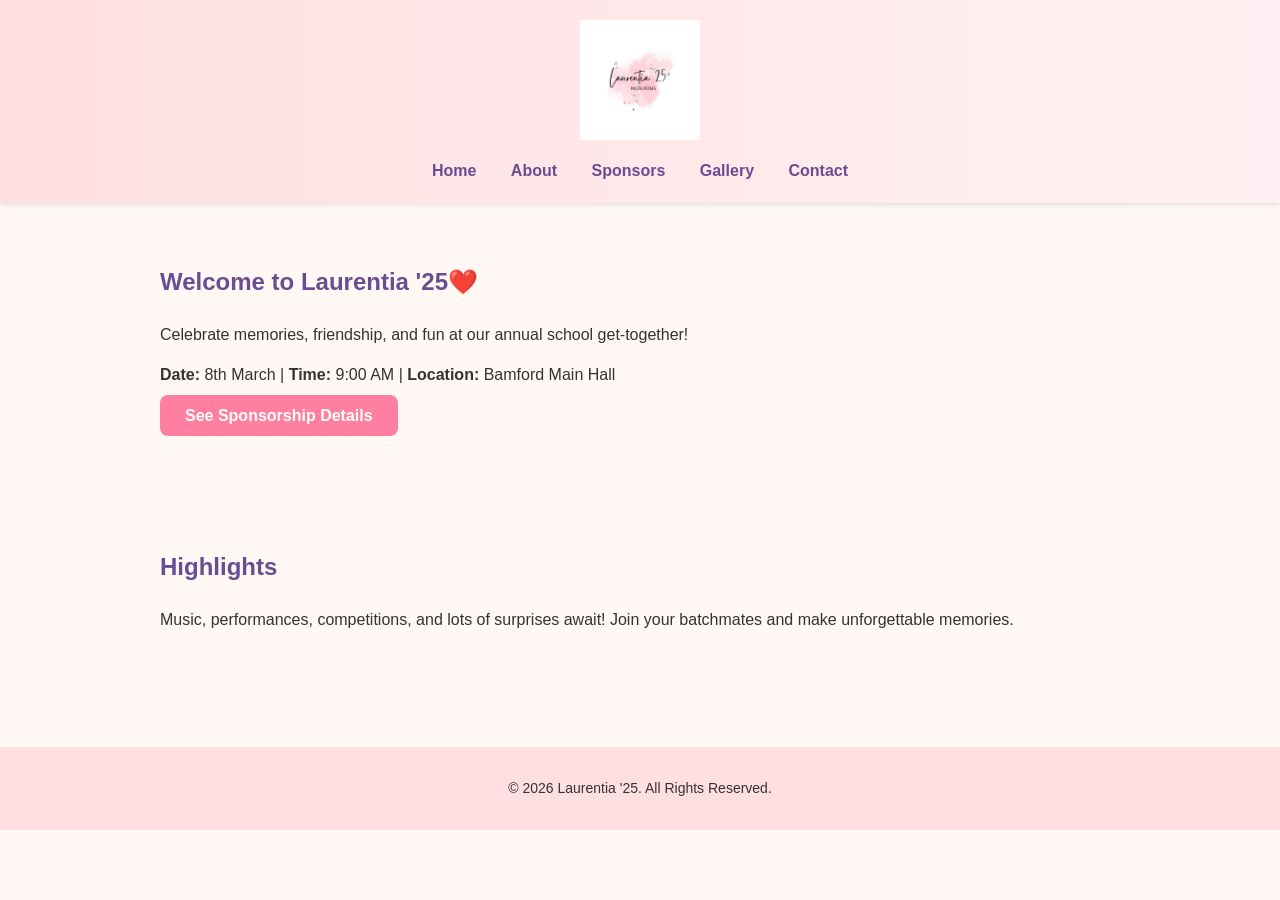
<file: LAURENTIA 25 Website/index.html>
<!DOCTYPE html>
<html lang="en">
<head>
<meta charset="UTF-8">
<meta name="viewport" content="width=device-width, initial-scale=1.0">
<title>Laurentia '25</title>
<link rel="stylesheet" href="style.css">
</head>
<body>

<header>
  <img sizes="15px" src="logo.jpeg" alt="Laurentia '25 Logo">
  <nav>
    <a href="index.html">Home</a>
    <a href="about.html">About</a>
    <a href="sponsors.html">Sponsors</a>
    <a href="gallery.html">Gallery</a>
    <a href="contact.html">Contact</a>
  </nav>
</header>

<section>
  <h1>Welcome to Laurentia '25❤️</h1>
  <p>Celebrate memories, friendship, and fun at our annual school get-together!</p>
  <p><strong>Date:</strong> 8th March | <strong>Time:</strong> 9:00 AM | <strong>Location:</strong> Bamford Main Hall</p>
  <a href="sponsors.html" class="btn">See Sponsorship Details</a>
</section>

<section>
  <h2>Highlights</h2>
  <p>Music, performances, competitions, and lots of surprises await! Join your batchmates and make unforgettable memories.</p>
</section>

<footer>
  &copy; 2026 Laurentia '25. All Rights Reserved.
</footer>

</body>
</html>
</file>
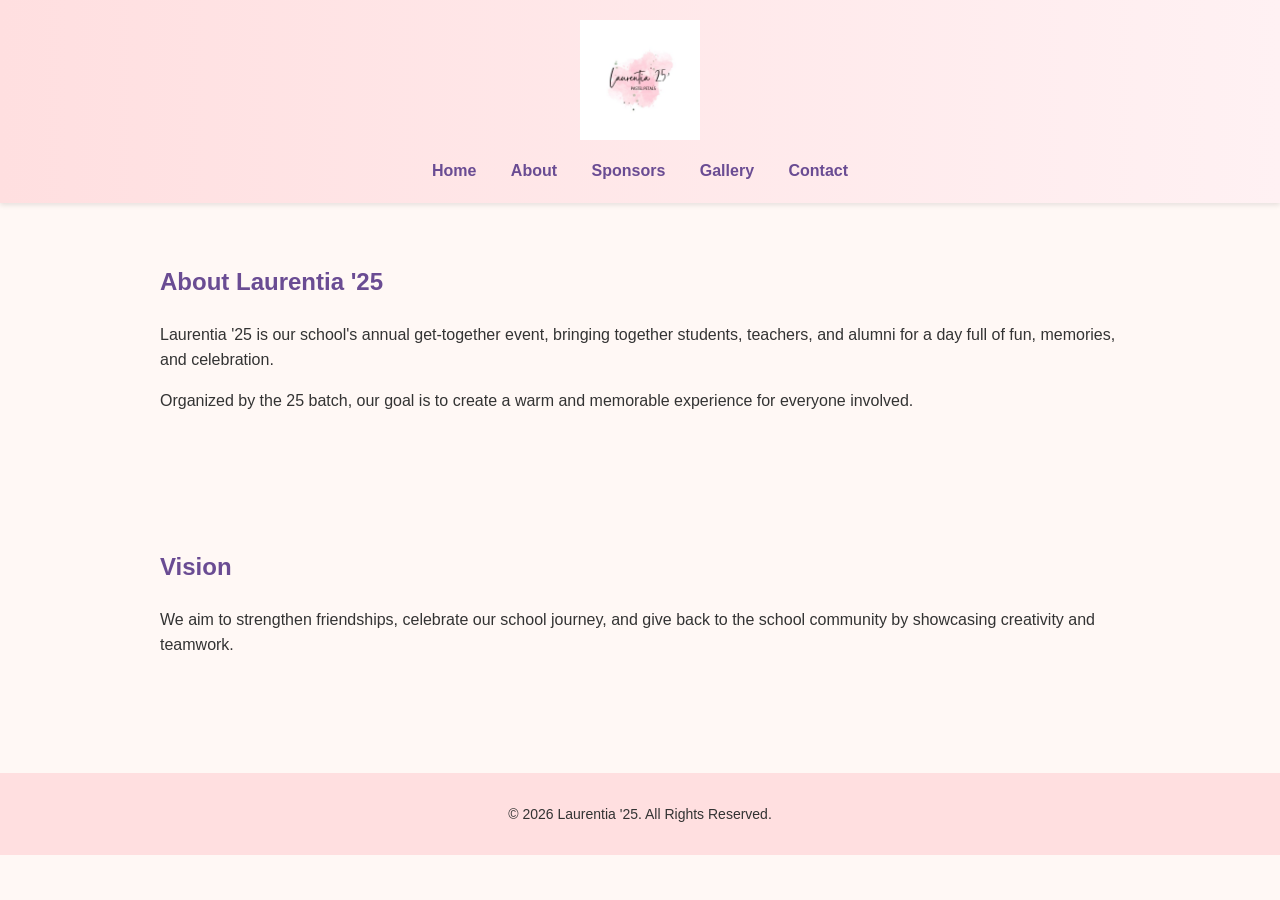
<file: LAURENTIA 25 Website/about.html>
<!DOCTYPE html>
<html lang="en">
<head>
<meta charset="UTF-8">
<meta name="viewport" content="width=device-width, initial-scale=1.0">
<title>About - Laurentia '25</title>
<link rel="stylesheet" href="style.css">
</head>
<body>
<header>
  <img src="logo.jpeg" alt="Laurentia '25 Logo">
  <nav>
    <a href="index.html">Home</a>
    <a href="about.html">About</a>
    <a href="sponsors.html">Sponsors</a>
    <a href="gallery.html">Gallery</a>
    <a href="contact.html">Contact</a>
  </nav>
</header>

<section>
  <h1>About Laurentia '25</h1>
  <p>Laurentia '25 is our school's annual get-together event, bringing together students, teachers, and alumni for a day full of fun, memories, and celebration.</p>
  <p>Organized by the 25 batch, our goal is to create a warm and memorable experience for everyone involved.</p>
</section>

<section>
  <h2>Vision</h2>
  <p>We aim to strengthen friendships, celebrate our school journey, and give back to the school community by showcasing creativity and teamwork.</p>
</section>

<footer>
  &copy; 2026 Laurentia '25. All Rights Reserved.
</footer>
</body>
</html>
</file>
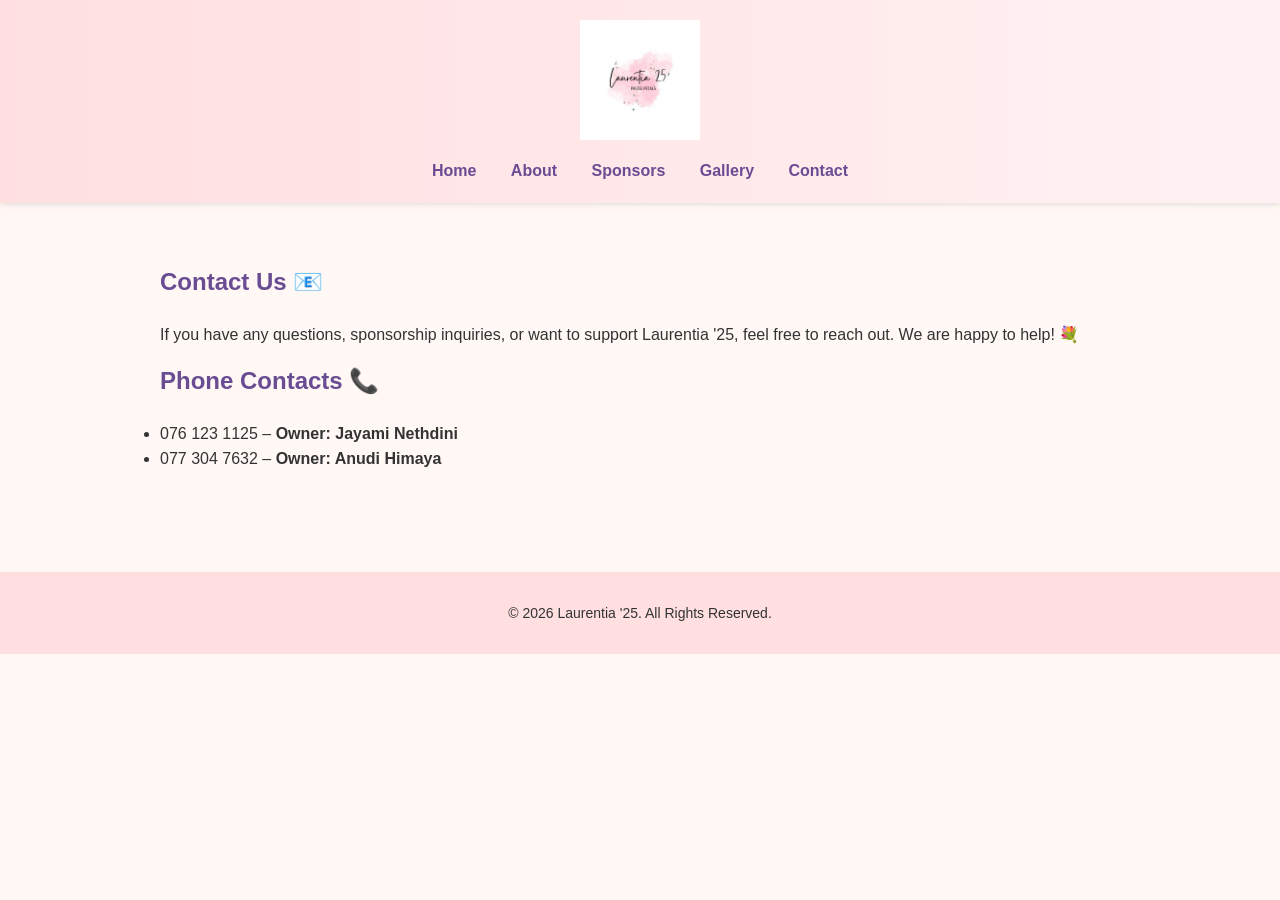
<file: LAURENTIA 25 Website/contact.html>
<!DOCTYPE html>
<html lang="en">
<head>
<meta charset="UTF-8">
<meta name="viewport" content="width=device-width, initial-scale=1.0">
<title>Contact - Laurentia '25</title>
<link rel="stylesheet" href="style.css">
</head>
<body>

<header>
  <img src="logo.jpeg" alt="Laurentia '25 Logo">
  <nav>
    <a href="index.html">Home</a>
    <a href="about.html">About</a>
    <a href="sponsors.html">Sponsors</a>
    <a href="gallery.html">Gallery</a>
    <a href="contact.html">Contact</a>
  </nav>
</header>

<section>
  <h1>Contact Us 📧</h1>
  <p>If you have any questions, sponsorship inquiries, or want to support Laurentia '25, feel free to reach out. We are happy to help! 💐</p>

  <h2>Phone Contacts 📞</h2>
  <ul>
    <li>076 123 1125 – <strong>Owner: Jayami Nethdini</strong></li>
    <li>077 304 7632 – <strong>Owner: Anudi Himaya</strong></li>
  </ul>

  
</section>

<footer>
  &copy; 2026 Laurentia '25. All Rights Reserved.
</footer>

</body>
</html>
</file>
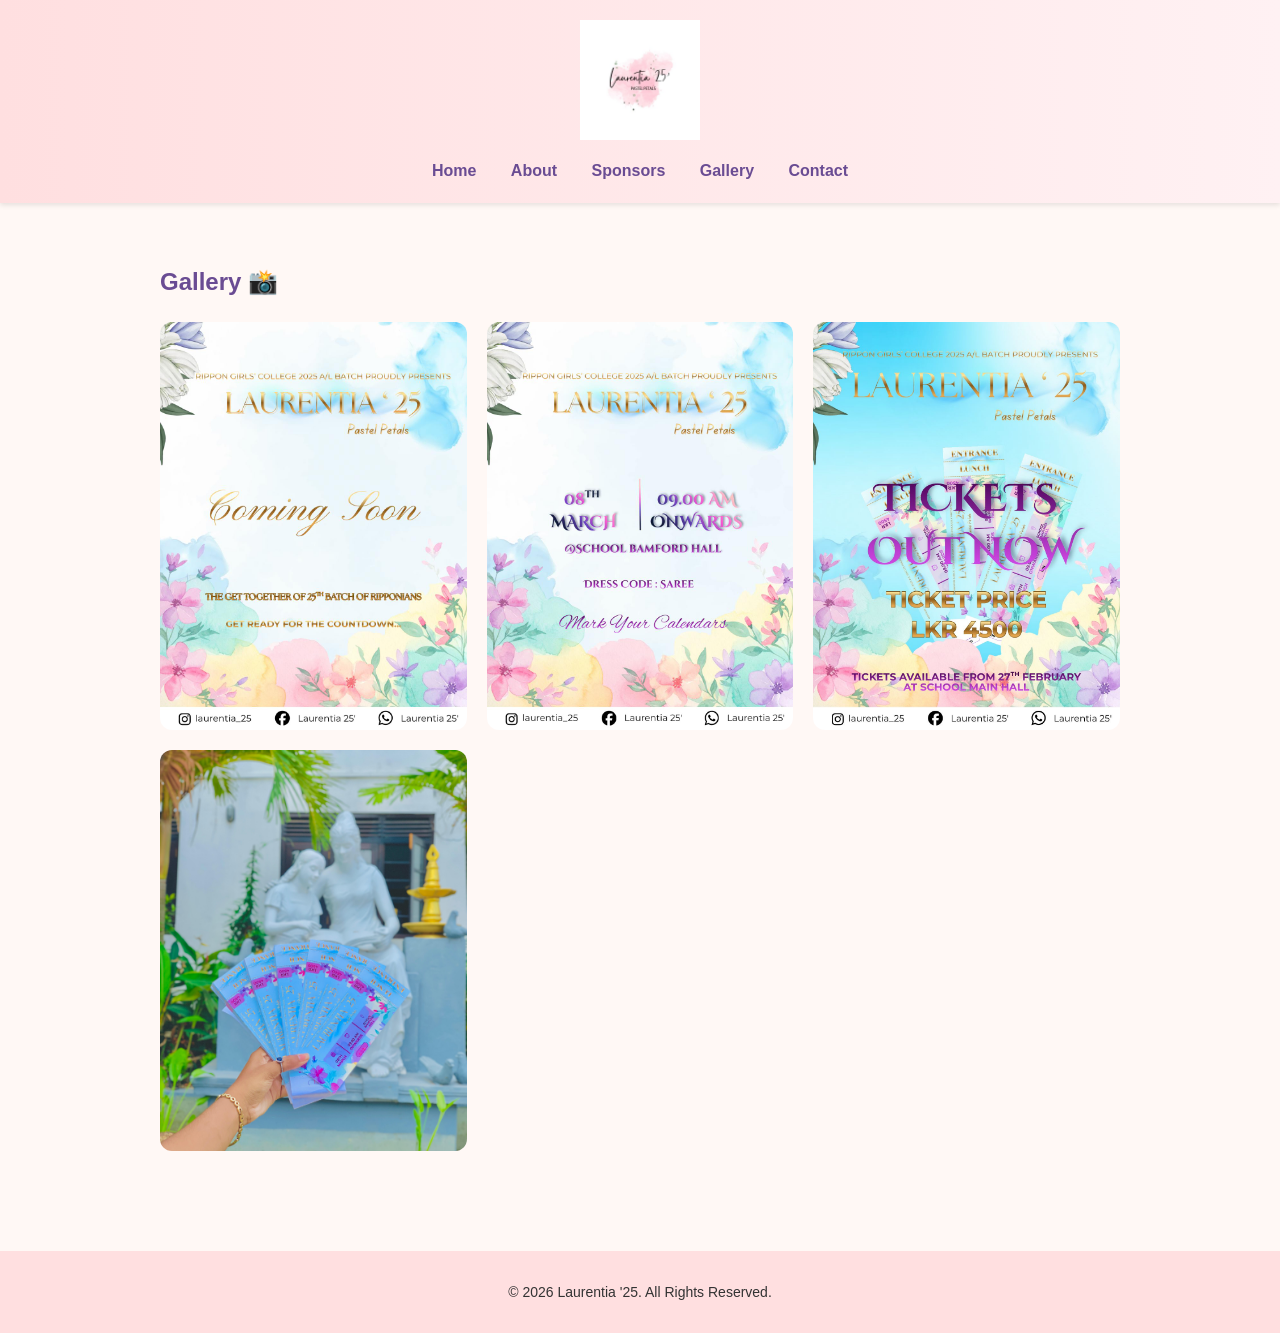
<file: LAURENTIA 25 Website/gallery.html>
<!DOCTYPE html>
<html lang="en">
<head>
<meta charset="UTF-8">
<meta name="viewport" content="width=device-width, initial-scale=1.0">
<title>Gallery - Laurentia '25</title>
<link rel="stylesheet" href="style.css">
</head>
<body>
<header>
  <img src="logo.jpeg" alt="Laurentia '25 Logo">
  <nav>
    <a href="index.html">Home</a>
    <a href="about.html">About</a>
    <a href="sponsors.html">Sponsors</a>
    <a href="gallery.html">Gallery</a>
    <a href="contact.html">Contact</a>
  </nav>
</header>

<section>
  <h1>Gallery 📸</h1>
  <div class="gallery">
    <img src="1.jpeg" alt="Event photo 1">
    <img src="2.jpeg" alt="Event photo 2">
    <img src="3.jpeg" alt="Event photo 3">
    <img src="4.jpeg" alt="Event photo 4">
  </div>
</section>

<footer>
  &copy; 2026 Laurentia '25. All Rights Reserved.
</footer>
</body>
</html>
</file>
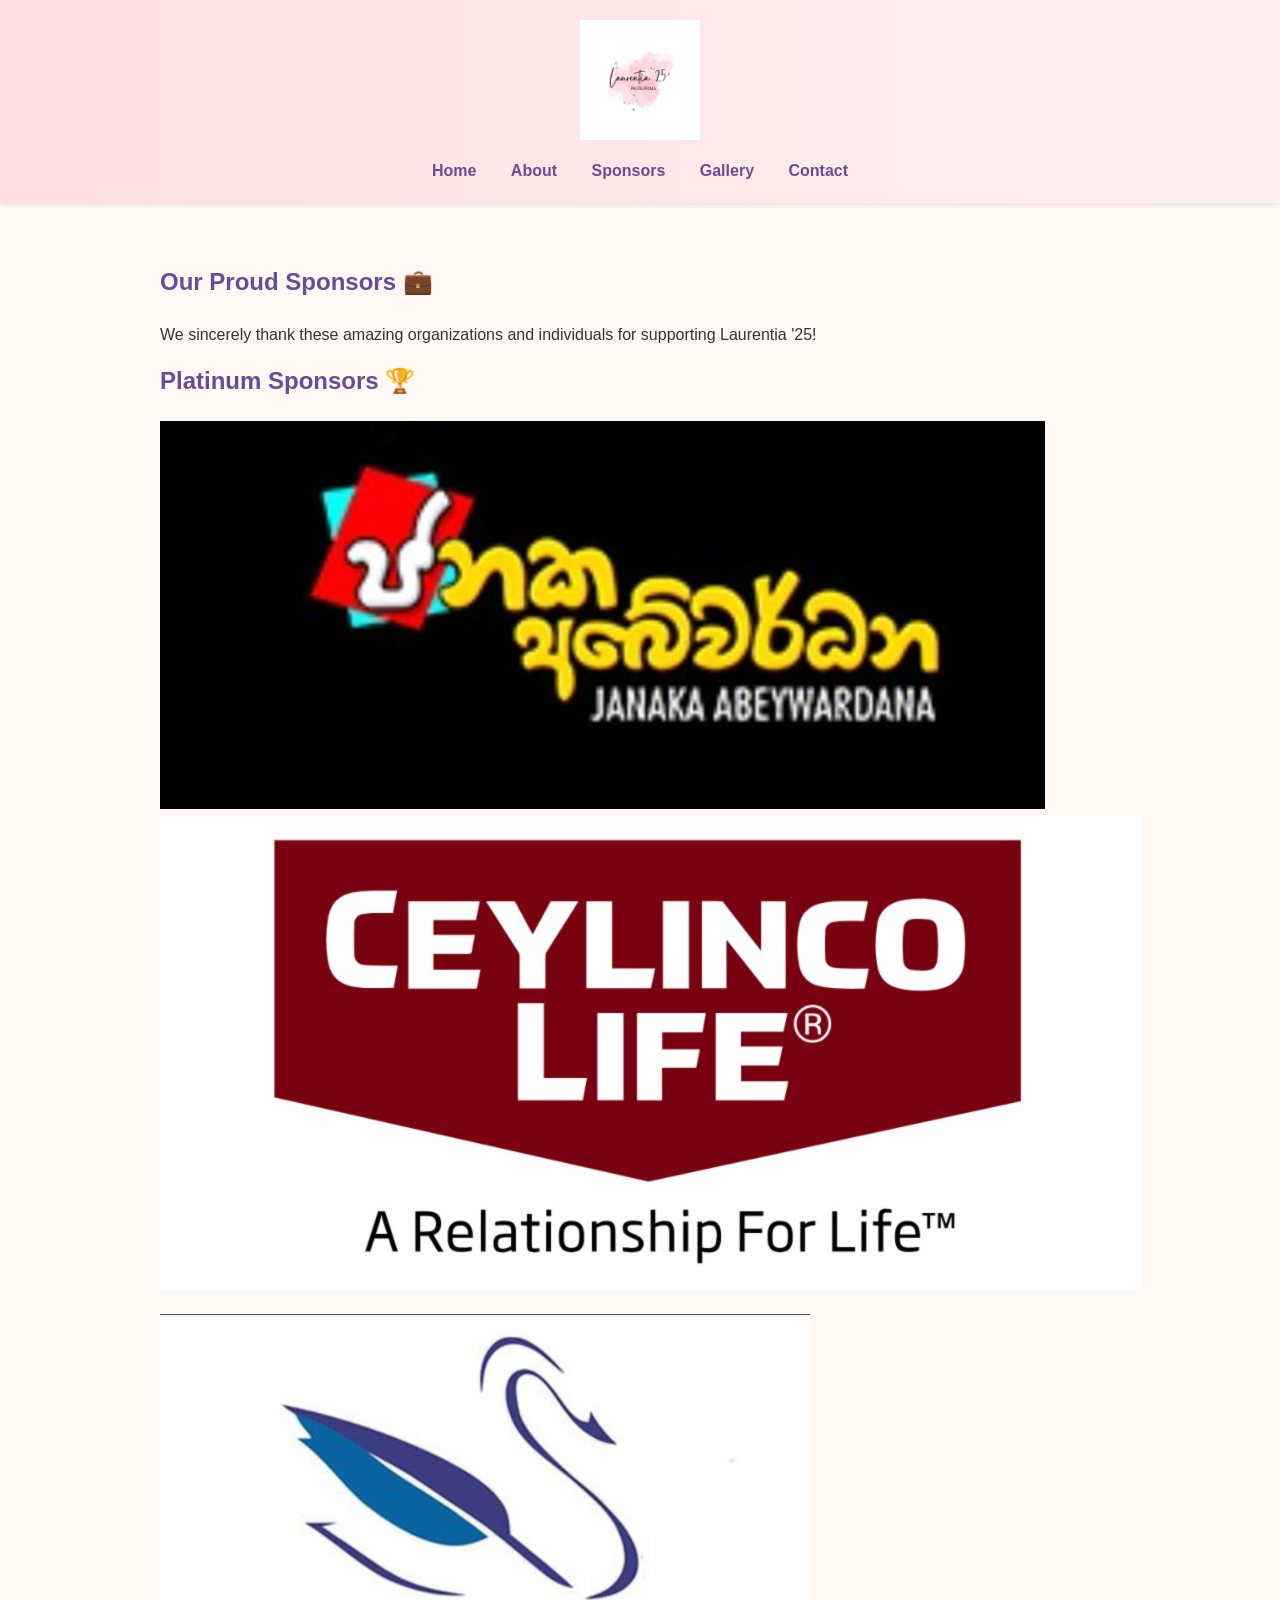
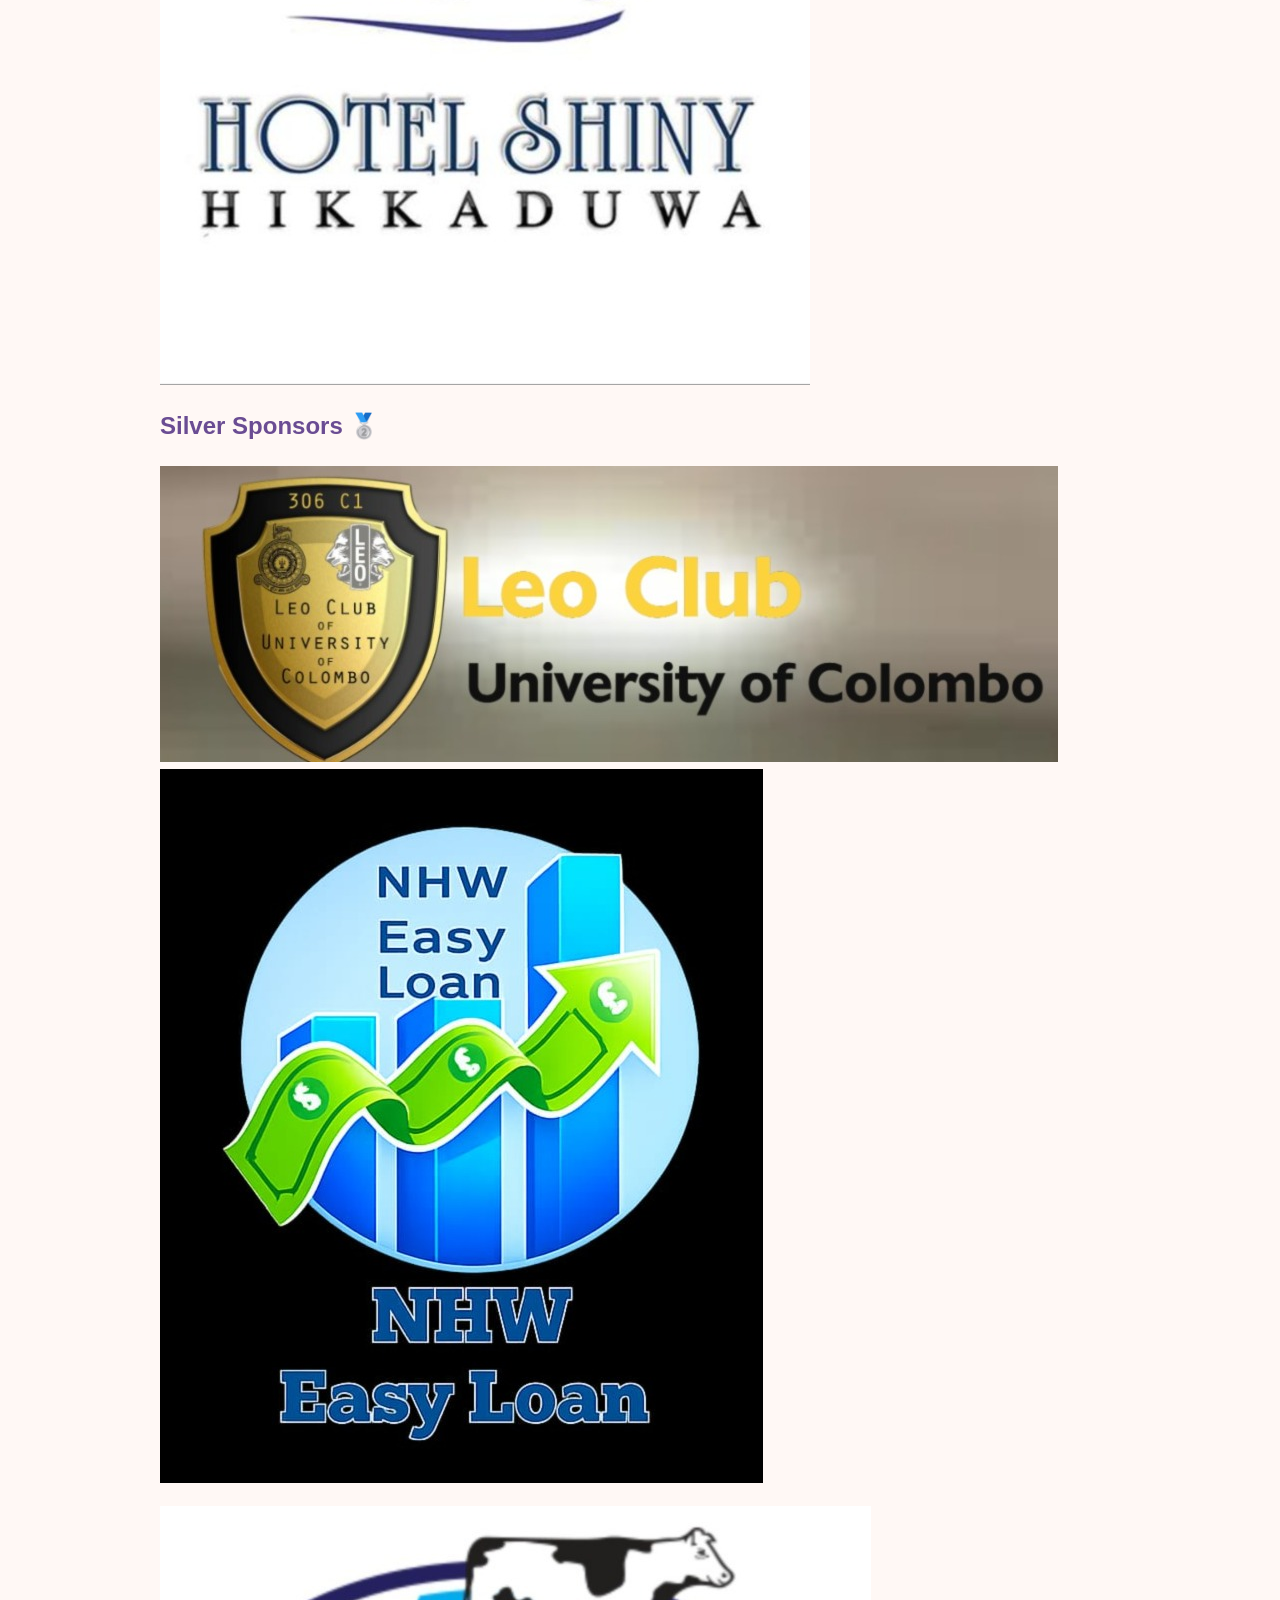
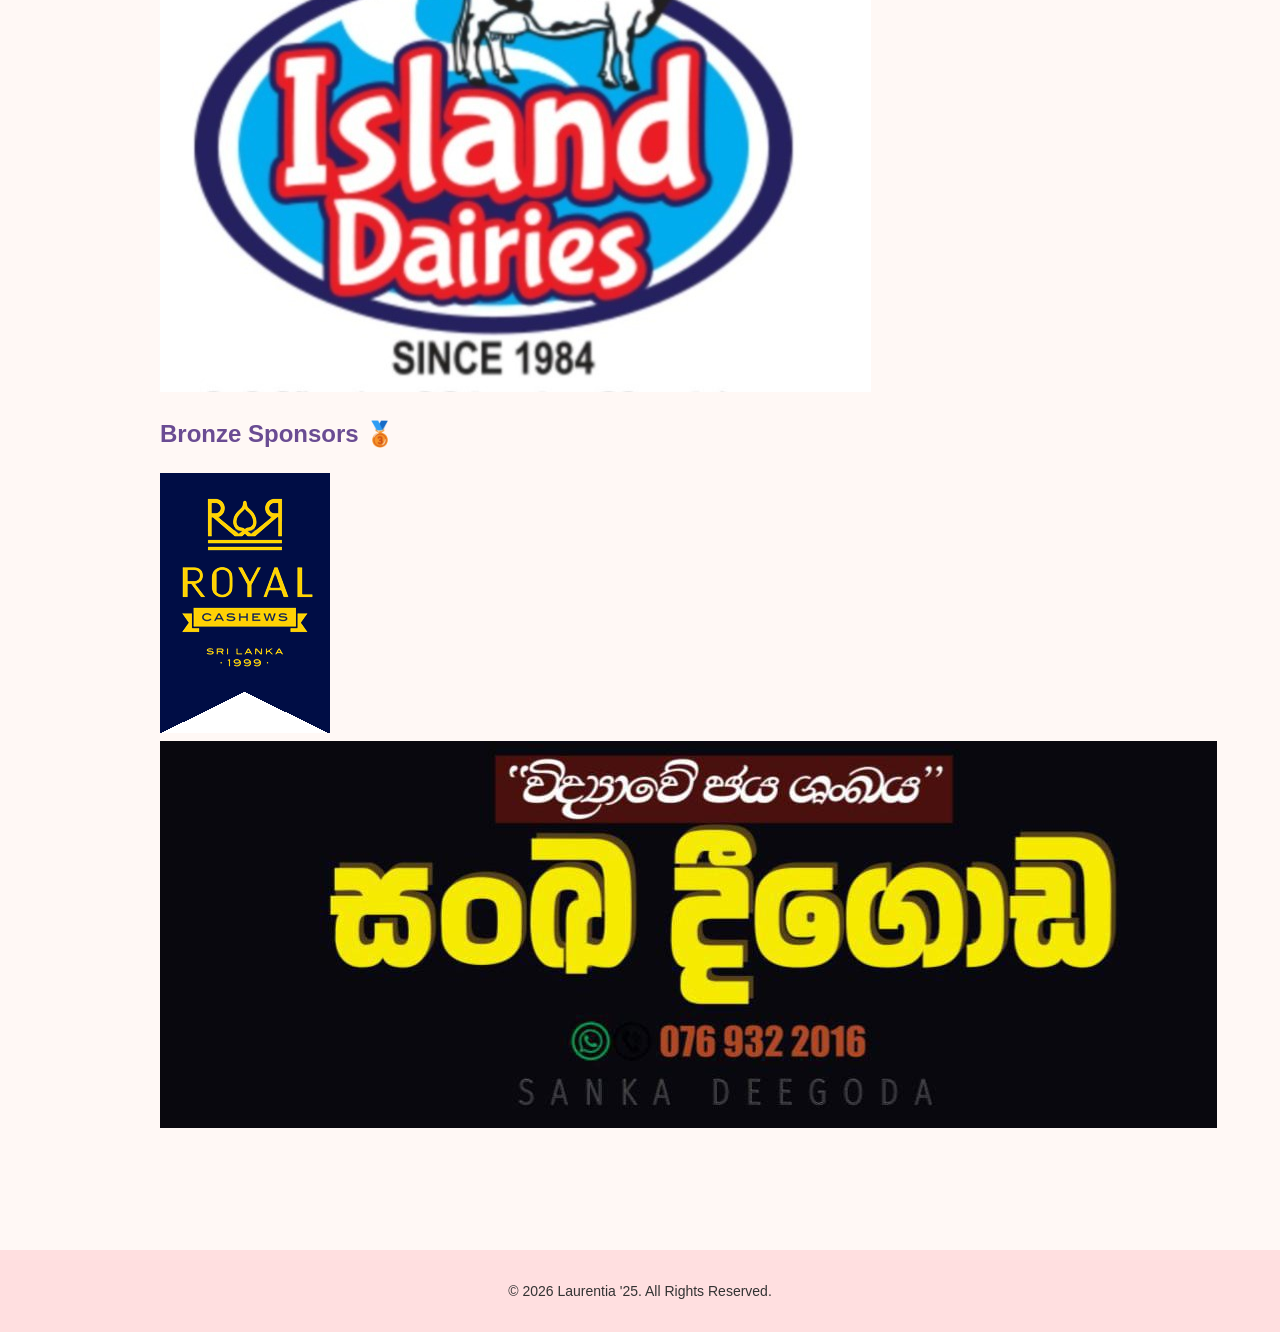
<file: LAURENTIA 25 Website/sponsors.html>
<!DOCTYPE html>
<html lang="en">
<head>
<meta charset="UTF-8">
<meta name="viewport" content="width=device-width, initial-scale=1.0">
<title>Sponsors - Laurentia '25</title>
<link rel="stylesheet" href="style.css">
</head>
<body>

<header>
  <img src="logo.jpeg" alt="Laurentia '25 Logo">
  <nav>
    <a href="index.html">Home</a>
    <a href="about.html">About</a>
    <a href="sponsors.html">Sponsors</a>
    <a href="gallery.html">Gallery</a>
    <a href="contact.html">Contact</a>
  </nav>
</header>

<section>
  <h1>Our Proud Sponsors 💼</h1>
  <p>We sincerely thank these amazing organizations and individuals for supporting Laurentia '25!</p>

  <div class="sponsors-grid">

    <!-- Platinum Sponsor -->
    <div class="sponsor-card">
      <h2>Platinum Sponsors 🏆</h2>
      <a href="https://appliedmaths.lk/" target="_blank">
        <img src="janakasir.jpeg" alt="Platinum Sponsor Logo">
      </a>
      <p> <a href="https://www.ceylincolife.com/" target="_blank">
        <img src="celynco.jpeg" alt="Platinum Sponsor Logo">
      </a></p>
      <p> <a href="https://www.booking.com/searchresults.en-gb.html?aid=311984&label=shiny-lakeside-resort-hikkaduwa3-r00iWHgpUEWd0%2AodCL3eaQS717342489023%3Apl%3Ata%3Ap1%3Ap2%3Aac%3Aap%3Aneg%3Afi%3Atikwd-302096782068%3Alp9076302%3Ali%3Adec%3Adm%3Appccp%3DUmFuZG9tSVYkc2RlIyh9YbSsBl3MCvHsD8UKUHIRFxY&gclid=CjwKCAiAnoXNBhAZEiwAnItcG3Kn7OzMQyp2y4dzgqpu8fRbZE0JxZVVrOWJK5dq4H_HWJ_3jGZu6BoC4_kQAvD_BwE&highlighted_hotels=12892432&redirected=1&city=-2219694&hlrd=no_dates&source=hotel&expand_sb=1&keep_landing=1&sid=f1a87b3aeae6e7aeca85507e6a1eaf13" target="_blank">
        <img src="Shiny.jpeg" alt="Platinum Sponsor Logo">
      </a></p>
    </div>

<!-- Gold Sponsor 
    <div class="sponsor-card">
      <h2>Gold Sponsors 🥇</h2>
      <a href="https://www.goldsponsor.com" target="_blank">
        <img src="images/gold_logo.png" alt="Gold Sponsor Logo">
      </a>
      <p>Gold Sponsor Name – Supporting main decorations & invitations</p>
    </div> -->

    <!-- Silver Sponsor -->
    <div class="sponsor-card">
      <h2>Silver Sponsors 🥈</h2>
      <a href="https://www.uocleos.org/#" target="_blank">
        <img src="leo.jpeg" alt="Silver Sponsor Logo">
      </a>
      <p><a href="" target="_blank">
        <img src="NHW.jpeg" alt="Silver Sponsor Logo">
      </a></p>
      <p><a href="https://www.islanddairies.lk/" target="_blank">
        <img src="island.jpeg" alt="Silver Sponsor Logo">
      </a></p>
      <!-- <p>Silver Sponsor Name – Supporting posters, flyers & social media mentions</p> -->
    </div>

    <!-- Bronze Sponsor -->
    <div class="sponsor-card">
      <h2>Bronze Sponsors 🥉</h2>
      <a href="https://www.royalcashew.lk" target="_blank">
        <img src="cashew.png" alt="Bronze Sponsor Logo">
      </a>
      <p>
        <img src="sanka.jpeg" alt="Bronze Sponsor Logo">
      </p>

    </div>

    <!-- Add more sponsors by copying sponsor-card -->
    
  </div>
</section>

<footer>
  &copy; 2026 Laurentia '25. All Rights Reserved.
</footer>

</body>
</html>
</file>
<file: LAURENTIA 25 Website/style.css>
/* Reset & Global */
* { margin:0; padding:0; box-sizing:border-box; font-family:'Poppins', sans-serif; }
body { background-color:#fff8f5; color:#333; line-height:1.6; }
a { text-decoration:none; color:#6a4c93; transition:0.3s; }
a:hover { color:#ff7fa1; }

/* Header */
header {
  background: linear-gradient(90deg,#ffdfe0,#fff1f3);
  padding:20px 0;
  text-align:center;
  box-shadow:0 2px 5px rgba(0,0,0,0.1);
}
header img { max-width:120px; }
nav { margin-top:10px; }
nav a { margin:0 15px; font-weight:600; font-size:16px; }

/* Section */
section { padding:60px 20px; max-width:1000px; margin:0 auto; }
h1,h2 { color:#6a4c93; margin-bottom:20px; }
p { margin-bottom:15px; font-size:16px; }

/* Buttons */
button, .btn {
  padding:12px 25px;
  background:#ff7fa1;
  color:#fff;
  border:none;
  border-radius:8px;
  cursor:pointer;
  font-weight:600;
  font-size:16px;
}
button:hover, .btn:hover { background:#6a4c93; }

/* Footer */
footer { text-align:center; padding:30px 0; background:#ffdfe0; margin-top:40px; font-size:14px; }

/* Gallery */
.gallery { display:grid; grid-template-columns:repeat(auto-fit,minmax(250px,1fr)); gap:20px; }
.gallery img { width:100%; border-radius:12px; }

/* Contact Form */
form { display:flex; flex-direction:column; gap:15px; }
input, textarea { padding:10px; border-radius:8px; border:1px solid #ccc; font-size:16px; }
textarea { resize:none; }
</file>
